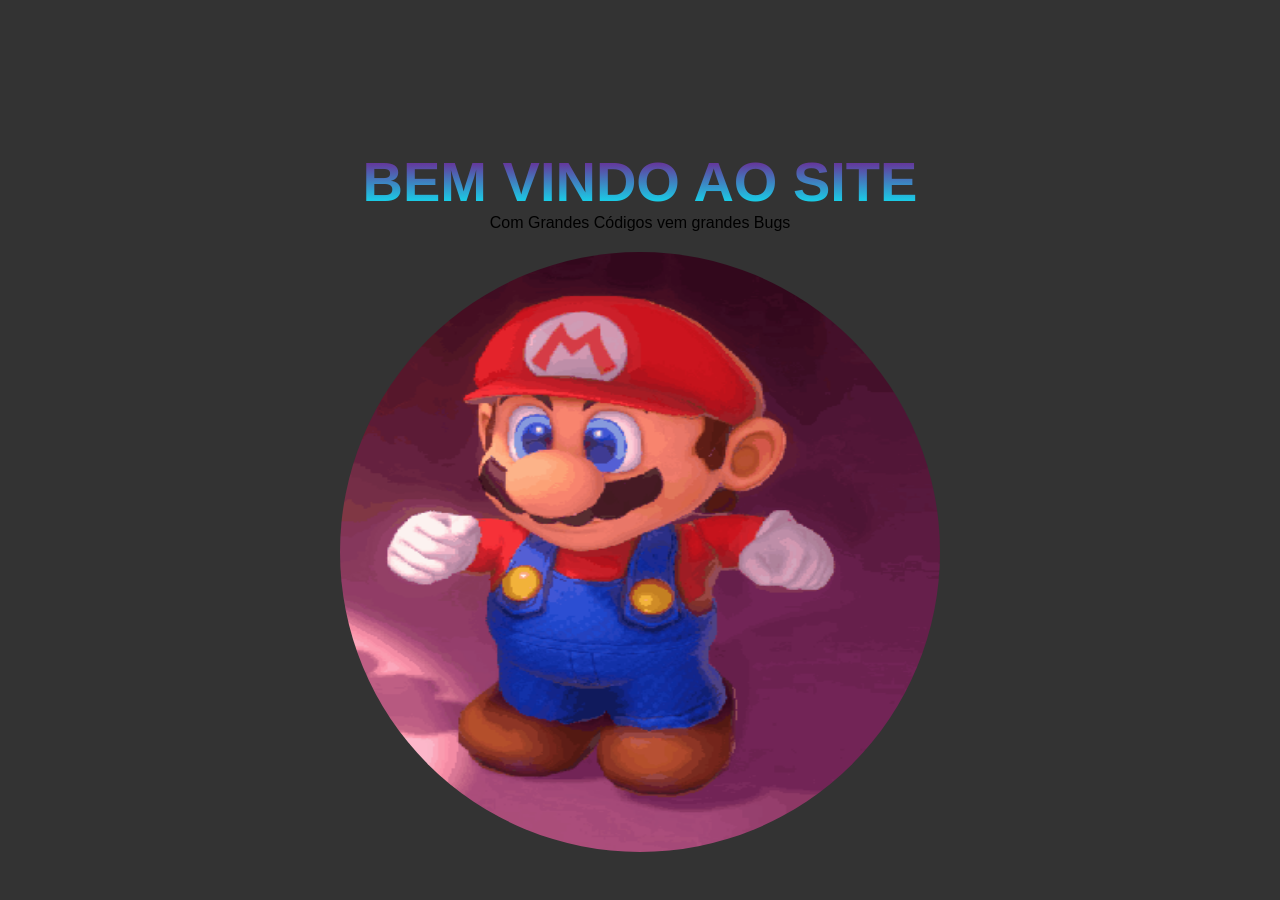
<file: index.html>
<!DOCTYPE html>
<html lang="en">
<head>
    <meta charset="UTF-8">
    <meta name="viewport" content="width=device-width, initial-scale=1.0">
    <!-- CSS EXTERNO -->
    <link rel="stylesheet" href="./src/css/style.css">
    <title>Projeto | Início</title>
</head>
<body>

    <div id="inicio">
        <h1 id="titulo">Bem vindo ao Site</h1>
        <p id="frase">Com Grandes Códigos vem grandes Bugs</p>
        <img src="./src/assets/logo.gif" alt="imagem" id="imgHero">
    </div>

    <header>
        <img src="./src/assets/logo.gif" alt="logo" id="logo">
        <!-- Menu Hamburguer -->
        <div class="menu-hamburguer" id="menu-icone">
            <span></span>
            <span></span>
            <span></span>

        </div>

        <nav>
            <ul>
                <li><a href="index.html">Home</a></li>
                <li><a href="./src/pages/sobre.html">About</a></li>
                <li><a href="./src/pages/contato.html">Contact</a></li>
            </ul>
        </nav>
        <!-- <div>
            <input type="button" class="cor" onclick="trocar('#3AE4B1')">
            <input type="button" class="cor" onclick="trocar('#C13AF2')">
            <input type="button" class="cor" onclick="trocar('#FBFF24')">
        </div>  -->
    </header>

    <main>
        <p id="texto">Produtos em Destaques</p>
    </main>

    <!-- JS EXTERNO -->
     <script src="src/js/script.js"></script>
</body>
</html>
</file>
<file: src/css/style.css>
:root{
    --color1: #f0f0f0;
    --color2: #333;
    --color3: #555;
    --color4: #3ae4b1;
    --colorLinear: linear-gradient(purple, aqua);
    --fontFamily: "Cascadia Code", sans-serif;
}

*{
    margin: 0;
    padding: 0;
    box-sizing: border-box;
}

body{
    background: var(--color1);
    font-family: var(--fontFamily);
}

/************************************
Estilizando o Hero
************************************/

#inicio{
    position: fixed;
    top: 0;
    left: 0;
    width: 100%;
    height: 100%;
    display: flex;
    flex-direction: column;
    background: var(--color2);
    justify-content: center;
    align-items: center;
    opacity: 1; 
    transition: opcaity 1s ease-in-out; /* faz um efeito suave de entrada e saída */
}

#imgHero{
    width: 600px;
    height: 600px;
    border-radius: 50%;
    margin-top: 20px;
    animation: rodar 1s ease-in-out;
}
@keyframes rodar{
    from{
        transform: rotate(0deg);
    }
    to{
        transform: rotate(360deg);
    }
}

#titulo{
    margin-top: 100px;
    text-align: center;
    font-size: 3.5rem;
    background: var(--colorLinear);
    text-transform:uppercase;
    -webkit-text-fill-color:transparent;
    background-clip: text;
    animation: efeito 1s ease-in-out;
}
@keyframes efeito{
    from{
        opacity: 0;
    }
    to{
        opacity: 1;
        transform: translateY(-10px);
    }
}

header{
    background: var(--color3);
    color: var(--color4);
    padding: 20px; /* espaçamento interno */
    align-items: center; /* centraliza os itens */
    display: flex; /* deixa um do lado do outro */
    justify-content: space-between; /* ajusta o conteúdo */
    border-radius: 50px; /* arredonda a borda em 50px */
}

header #logo{
    width: 70px; /* definindo largura */
    height: 70px; /* definindo altura */
    border-radius: 50%; /* arredondando as bordas */
}

header nav ul{
    display: flex;
    gap: 20px; /* espaço entre elementos */
    list-style: none; /* remove as listas (bolinhas) */
    
}

header nav ul li a{
    text-decoration: none; /* remove a linha abaixo */
    color: var(--color1); /* cor da fonte */
    font-weight: 800; /* deixa o texto em negrito */
}

/* hover é uma pseudo-classe, faz um efeito ao passar o mouse */
header nav ul li a:hover{
    color: var(--color4); /* cor da fonte */
    text-decoration: underline; /* adiciona uma linha  */
    text-transform: uppercase; /* deixa o texto maiúsculo */
}

/* MENU HAMBURGUER */

.menu-hamburguer{
    display: none;
    flex-direction: column;
    justify-content: space-around;
    width:30px;
    height:25px;
    cursor:pointer;
    z-index:1001;
}

.menu-hamburguer span {
    width: 100%;
    height:3px;
    background:var(--color1);
    border-radius:20px
}


.cor{
    width: 30px;
    height: 30px;
    border-radius: 50px;
    background:var(--colorLinear);
}

#texto{
    margin-top: 100px;
    text-align: center;
    font-size: 4rem;
    background: var(--colorLinear);
    text-transform:uppercase;
    -webkit-text-fill-color:transparent;
    background-clip: text;
}

/* RESPONSIVIDADE MENU - HAMBURGUER */

@media (max-width:768px){
    .menu-hamburguer{
        display:flex
    }

    nav{
        width: 70%;
        left:0;
        margin-left: 20%;
        border-radius:40px;
        display:none;
        position:absolute;
        top:80px;
        left:0;
        background:var(--color2);
        flex-direction: column;
        padding:20px 0;
    }
    nav.active{
        display:block;
    }

    nav ul{
        flex-direction: column;
        text-align: center;
    }

    .open span:nth-child(1){transform:rotate(45deg)translate(5px,5px);}
    .open span:nth-child(2){opacity:0}
    .open span:nth-child(3){transform:rotate(-45deg)translate(7px,-7px);}
}
</file>
